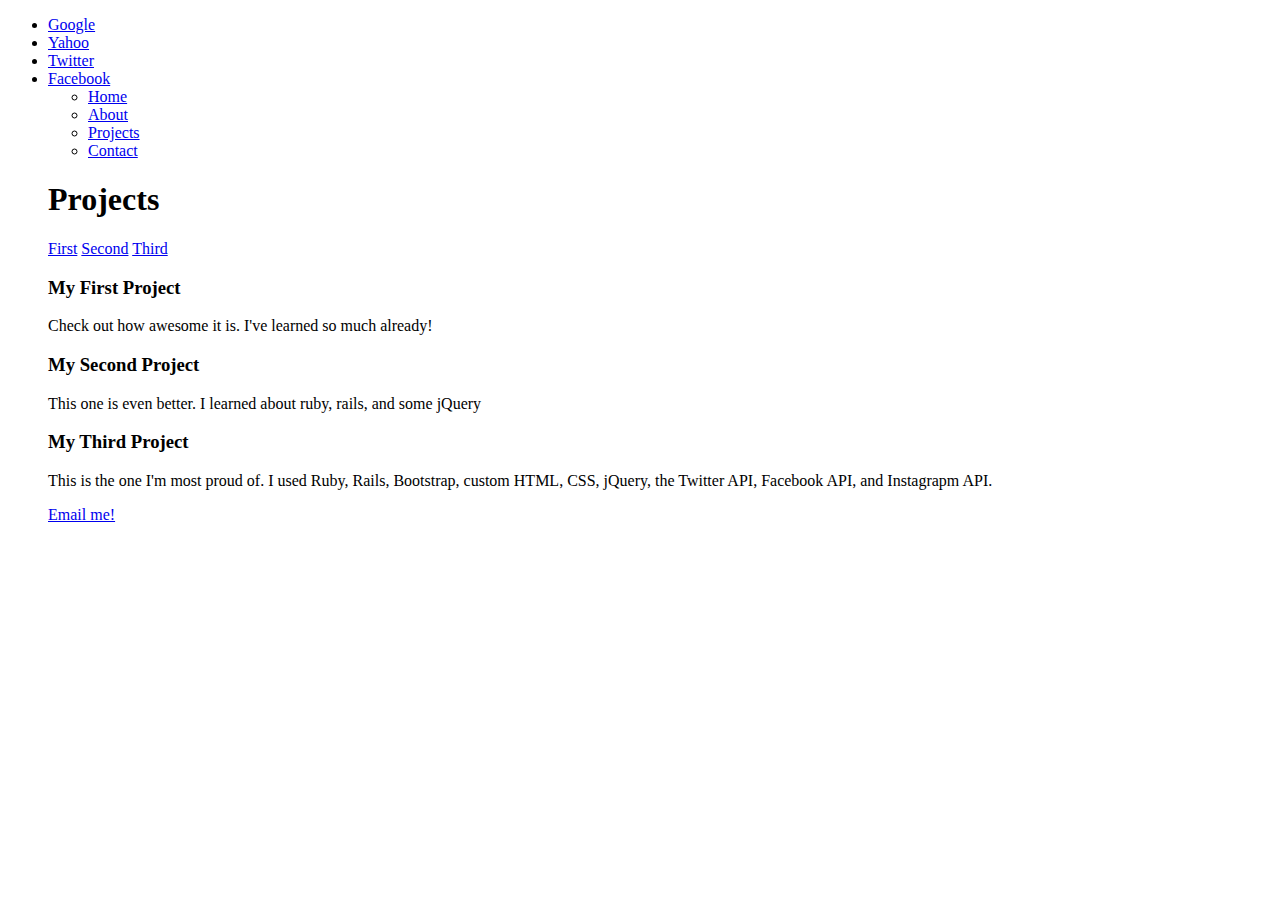
<file: html_css/my_portfolio/index.html>
<!DOCTYPE html>
<html lang="en">
    <head>
    	<link type="text/css" rel="stylesheet" href="./stylesheets/stylesheet.css"/>
        <meta charset="UTF-8">
        <title></title>
    </head>
    <body>
    	<ul>
    		<li><a href="http://www.google.com">Google</a></li>
    		<li><a href="http://www.yahoo.com">Yahoo</a></li>
    		<li><a href="http://www.twitter.com">Twitter</a></li>
    		<li><a href="http://www.facebook.com">Facebook</a></li>
    	<ul></ul>
    	<nav>
    		<ul>
    			<li><a href="./index.html">Home</a></li>
    			<li><a href="./about.html">About</a></li>
    			<li><a href="./projects.html">Projects</a></li>
    			<li><a href="./contact.html">Contact</a></li>
    		</ul>
    	</nav>
    	<h1>Projects</h1>
    	<a href="#first">First</a>
    	<a href="#second">Second</a>
    	<a href="#third">Third</a>
    	<h3><a id="first">My First Project</a></h3>
    		<p>Check out how awesome it is. I've learned so much already!</p>
    	<h3><a id="second">My Second Project</a></h3>
    		<p>This one is even better. I learned about ruby, rails, and some jQuery</p>
    	<h3><a id="third">My Third Project</a></h3>
    		<p>This is the one I'm most proud of. I used Ruby, Rails, Bootstrap, custom HTML, CSS, jQuery, the Twitter API, Facebook API, and Instagrapm API.</p>
    	<a href="mailto:volitle89@gmail.com,volitle@live.com?subject=Portfolio">Email me!</a>
    </body>
</html>
</file>
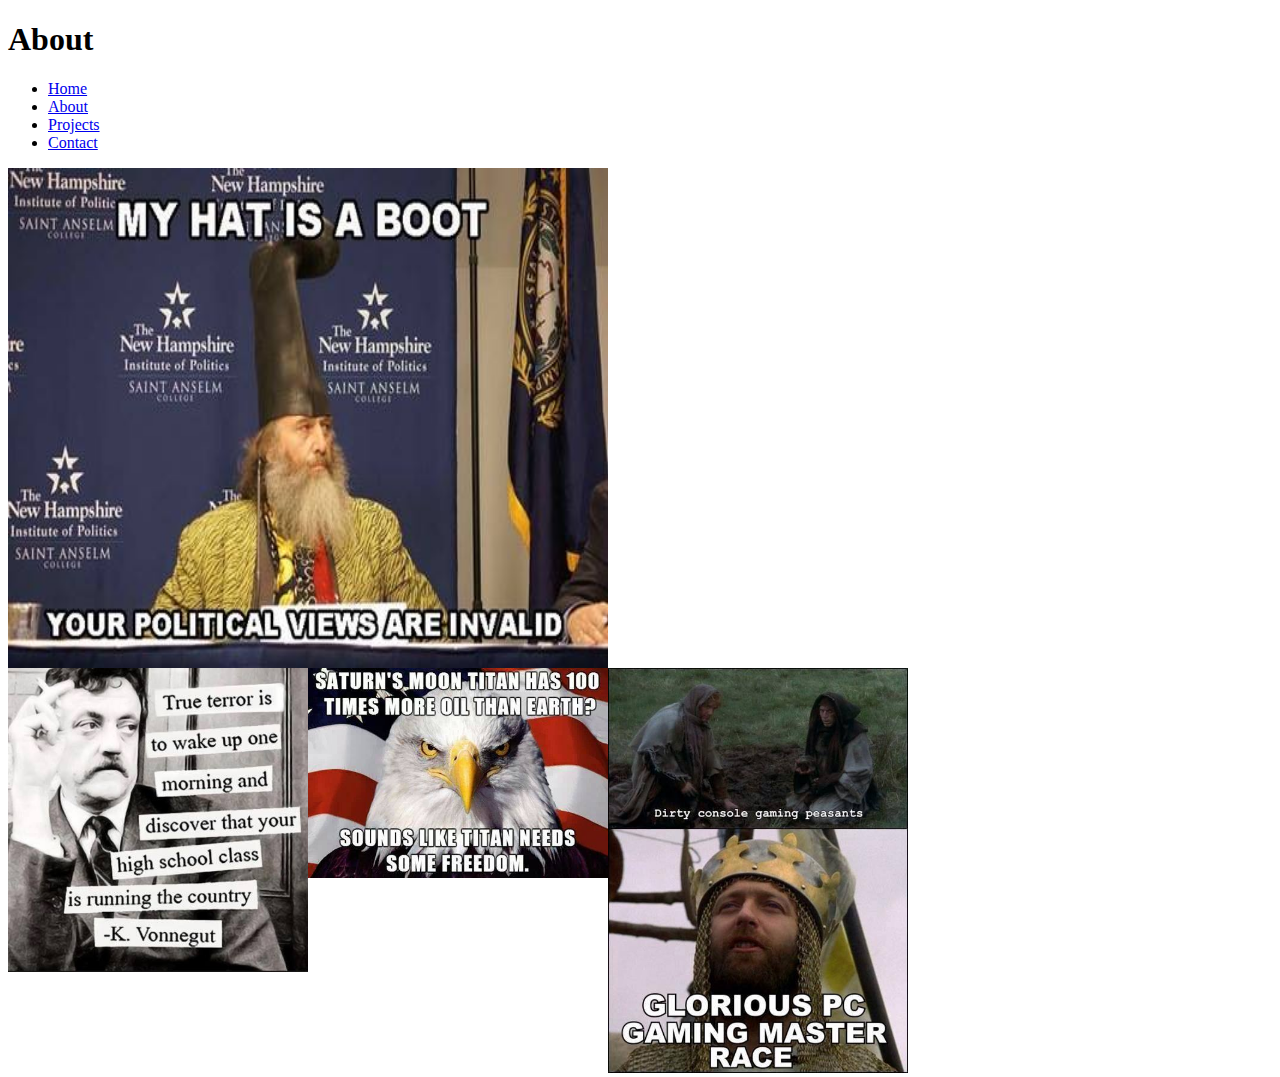
<file: html_css/my_portfolio/about.html>
<!DOCTYPE html>
<html lang="en">
    <head>
    	<link type="text/css" rel="stylesheet" href="./stylesheets/stylesheet.css"/>
        <meta charset="UTF-8">
        <title></title>
    </head>
    <body>
    	<h1>About</h1>
    	<nav>
    		<ul>
    			<li><a href="./index.html">Home</a></li>
    			<li><a href="./about.html">About</a></li>
    			<li><a href="./projects.html">Projects</a></li>
    			<li><a href="./contact.html">Contact</a></li>
    		</ul>
    	</nav>
    	<div><img src="./images/boot.jpg" alt="My favorite meme" title="The best meme ever." width=600px height=500px align="left"></div>
    	<div class="pics" id="first"><img src="./images/terror.jpg" width=300px></div>
    	<p><div class="pics"><img src="./images/murica.jpg" width=300px></div>
    	<p><div class="pics"><img src="./images/glorious.jpg" width=300px></div>
    </body>
</html>
</file>
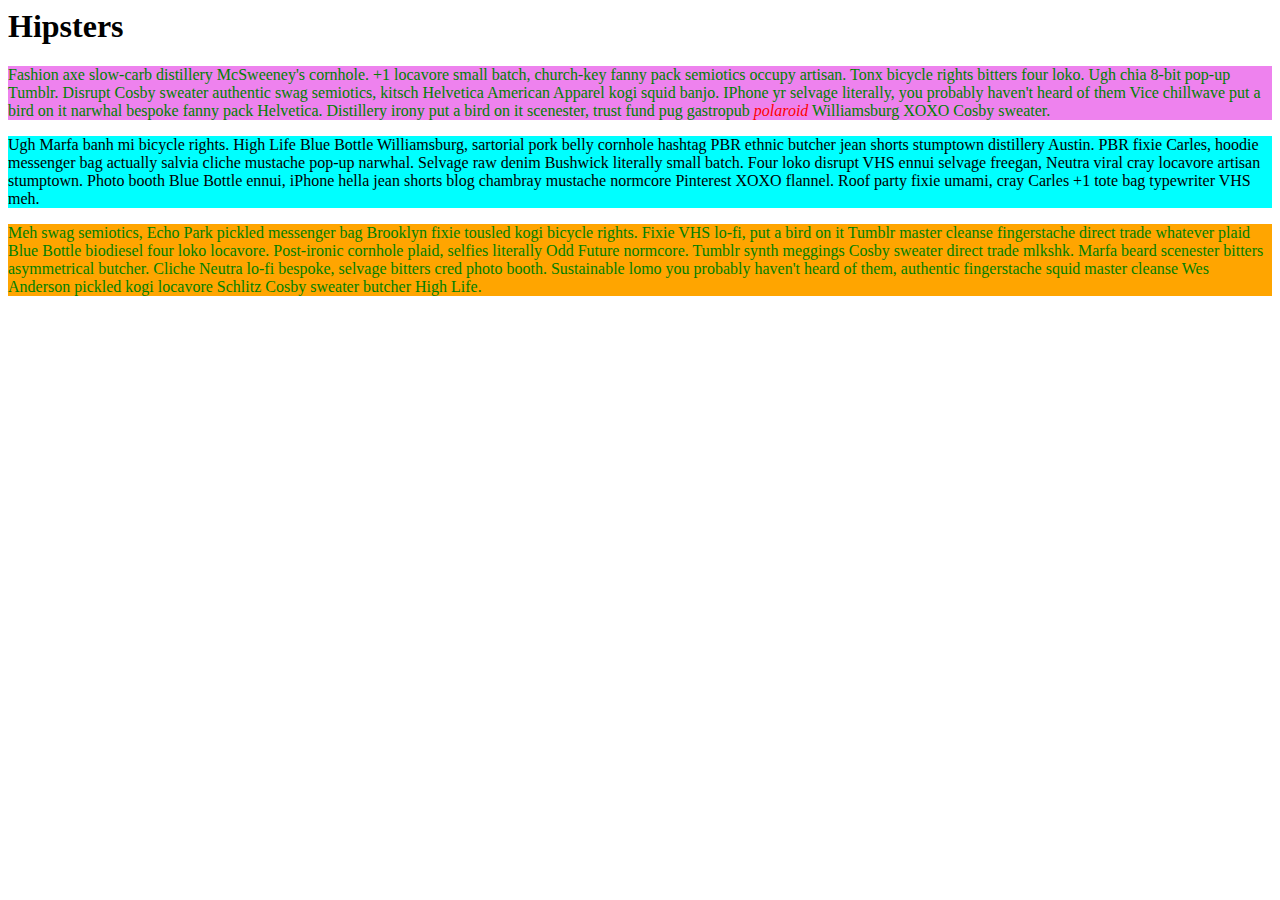
<file: html_css/my_portfolio/hipster.html>
<html>
	<head>
		<link type="text/css" rel="stylesheet" href="./stylesheets/hip_style.css"/>
		<title></title>
	</head>
	<body>
		<h1>Hipsters</h1>
		<p class="first">Fashion axe slow-carb distillery McSweeney's cornhole. +1 locavore small batch, church-key fanny pack semiotics occupy artisan. Tonx bicycle rights bitters four loko. Ugh chia 8-bit pop-up Tumblr. Disrupt Cosby sweater authentic swag semiotics, kitsch Helvetica American Apparel kogi squid banjo. IPhone yr selvage literally, you probably haven't heard of them Vice chillwave put a bird on it narwhal bespoke fanny pack Helvetica. Distillery irony put a bird on it scenester, trust fund pug gastropub <em>polaroid</em> Williamsburg XOXO Cosby sweater.</p>
		<p class="second">Ugh Marfa banh mi bicycle rights. High Life Blue Bottle Williamsburg, sartorial pork belly cornhole hashtag PBR ethnic butcher jean shorts stumptown distillery Austin. PBR fixie Carles, hoodie messenger bag actually salvia cliche mustache pop-up narwhal. Selvage raw denim Bushwick literally small batch. Four loko disrupt VHS ennui selvage freegan, Neutra viral cray locavore artisan stumptown. Photo booth Blue Bottle ennui, iPhone hella jean shorts blog chambray mustache normcore Pinterest XOXO flannel. Roof party fixie umami, cray Carles +1 tote bag typewriter VHS meh.</p>
		<p class="third">Meh swag semiotics, Echo Park pickled messenger bag Brooklyn fixie tousled kogi bicycle rights. Fixie VHS lo-fi, put a bird on it Tumblr master cleanse fingerstache direct trade whatever plaid Blue Bottle biodiesel four loko locavore. Post-ironic cornhole plaid, selfies literally Odd Future normcore. Tumblr synth meggings Cosby sweater direct trade mlkshk. Marfa beard scenester bitters asymmetrical butcher. Cliche Neutra lo-fi bespoke, selvage bitters cred photo booth. Sustainable lomo you probably haven't heard of them, authentic fingerstache squid master cleanse Wes Anderson pickled kogi locavore Schlitz Cosby sweater butcher High Life.</p>
	</body>
</html>
</file>
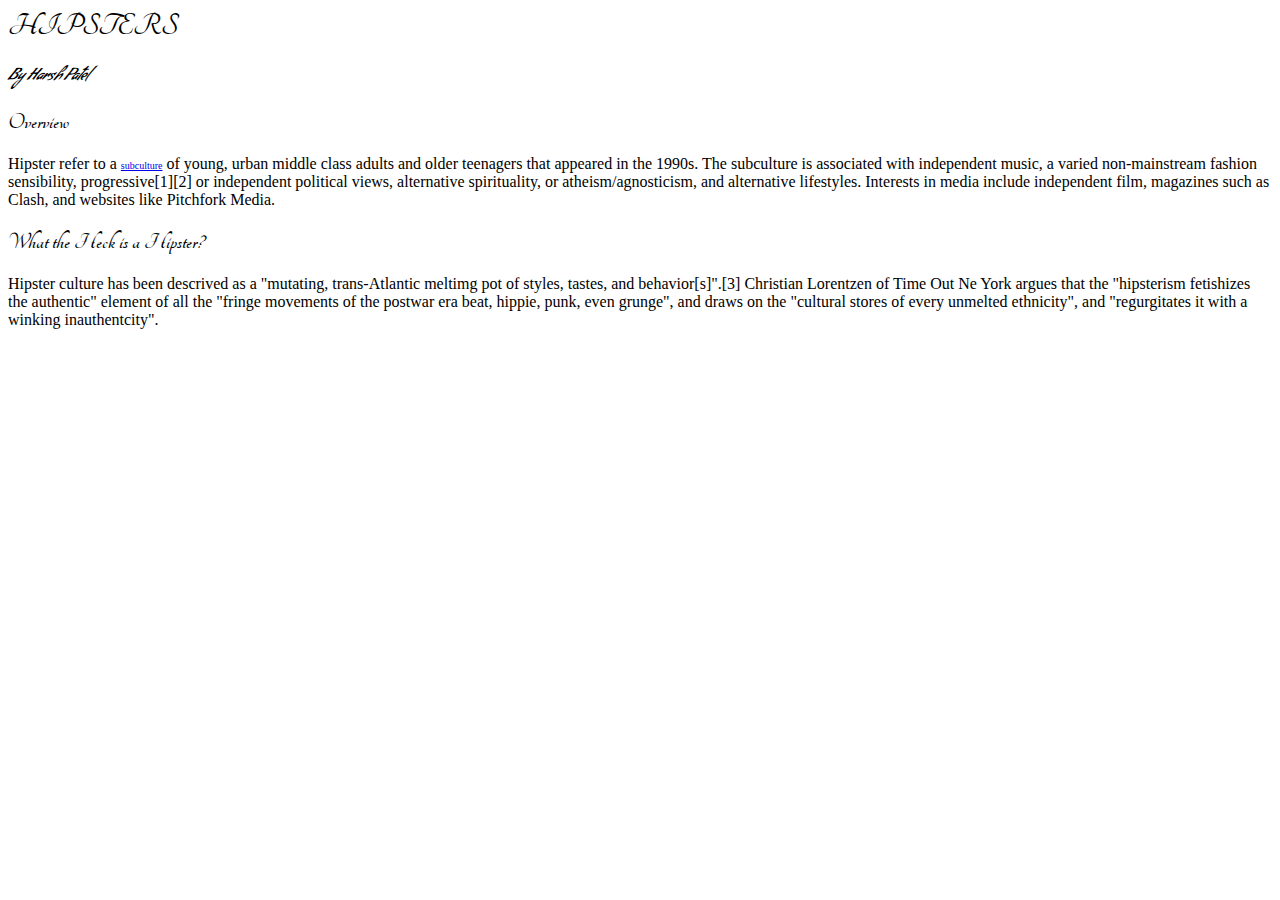
<file: html_css/my_portfolio/hipster_thesis.html>
<html>
<head>
	<link type="text/css" rel="stylesheet" href="./stylesheets/thesis_style.css"/>
	<link href='http://fonts.googleapis.com/css?family=Condiment' rel='stylesheet' type='text/css'>
	<link href='http://fonts.googleapis.com/css?family=Tangerine' rel='stylesheet' type='text/css'>
	<title></title>
</head>
<body>
	<h1>Hipsters</h1>
	<p id="first">By Harsh Patel</p>
	<h2>Overview</h2>
	<p>Hipster refer to a <a href="http://en.wikipedia.org/wiki/Subculture">subculture</a> of young, urban middle class adults and older teenagers that appeared in the 1990s. The subculture is associated with independent music, a varied non-mainstream fashion sensibility, progressive[1][2] or independent political views, alternative spirituality, or atheism/agnosticism, and alternative lifestyles. Interests in media include independent film, magazines such as Clash, and websites like Pitchfork Media.</p>
	<h2>What the Heck is a Hipster?</h2>
	<p>Hipster culture has been descrived as a "mutating, trans-Atlantic meltimg pot of styles, tastes, and behavior[s]".[3] Christian Lorentzen of Time Out Ne York argues that the "hipsterism fetishizes the authentic" element of all the "fringe movements of the postwar era beat, hippie, punk, even grunge", and draws on the "cultural stores of every unmelted ethnicity", and "regurgitates it with a winking inauthentcity".</p>

</body>
</html>
</file>
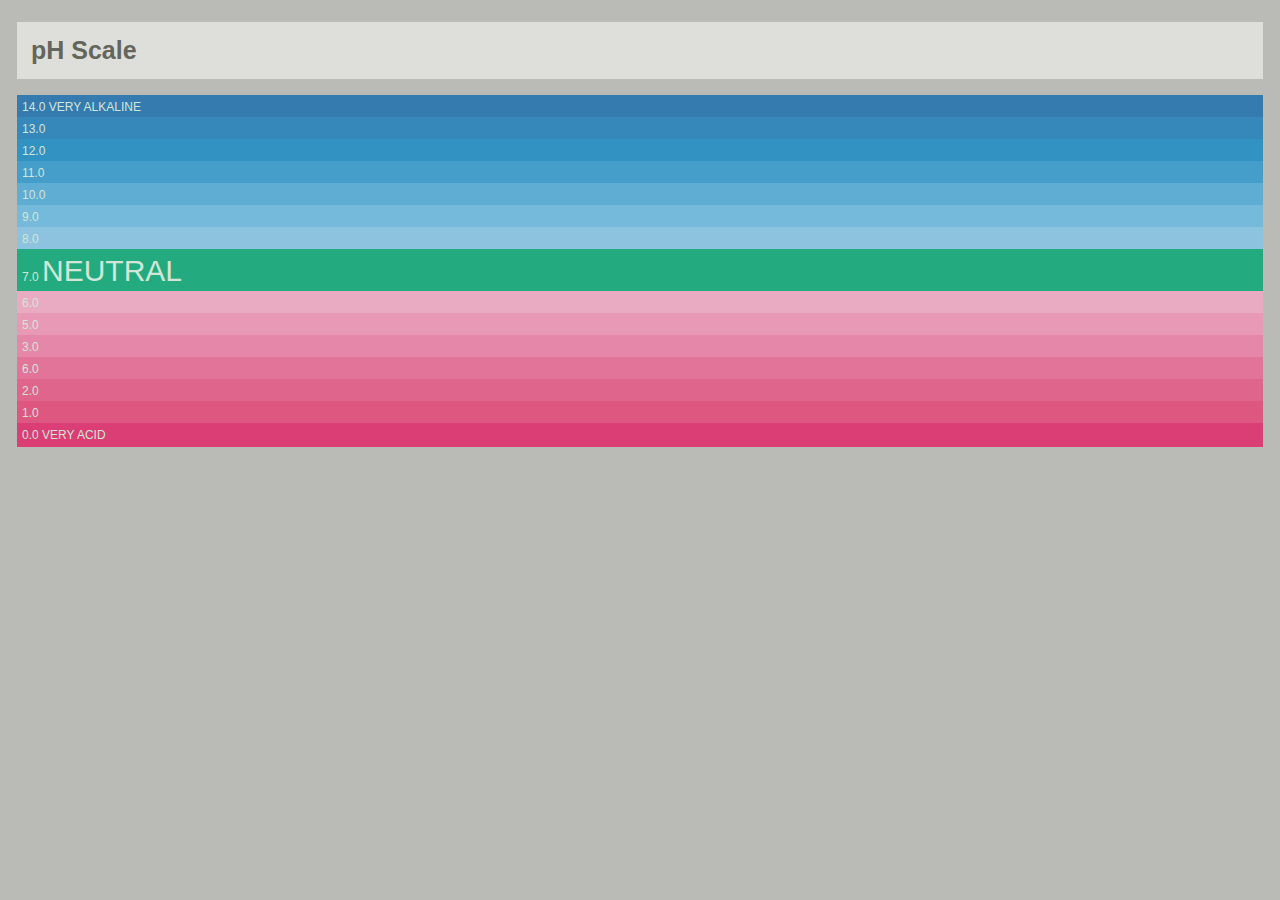
<file: html_css/my_portfolio/ph.html>
<html>
<head>
	<link type="text/css" rel="stylesheet" href="./stylesheets/ph-style.css"/>
	<title></title>
</head>
<body>
	<p id="title" class="ph"><strong>pH Scale</strong></h1>
	<p id="fourteen" class="ph">14.0 VERY ALKALINE</p>
	<p id="thirteen" class="ph">13.0</p>
	<p id="twelve" class="ph">12.0</p>
	<p id="eleven" class="ph">11.0</p>
	<p id="ten" class="ph">10.0</p>
	<p id="nine" class="ph">9.0</p>
	<p id="eight" class="ph">8.0</p>
	<p id="seven" class="ph">7.0 <span>NEUTRAL</span></p>
	<p id="six" class="ph">6.0</p>
	<p id="five" class="ph">5.0</p>
	<p id="four" class="ph">3.0</p>
	<p id="three" class="ph">6.0</p>
	<p id="two" class="ph">2.0</p>
	<p id="one" class="ph">1.0</p>
	<p id="zero" class="ph">0.0 VERY ACID</p>
</body>
</html>
</file>
<file: html_css/my_portfolio/stylesheets/stylesheet.css>
.pics {
	display:inline-block;
	float:left;
}

#first {
	clear:left;
}
</file>
<file: html_css/my_portfolio/stylesheets/hip_style.css>
h1 {
	blue;
}

p {
	color:green;
}

em {
	color:red;
}

u {
	color:yellow;
	background-color:red;
}

.second {
	background-color:cyan;
	color:black;
}

.first {
	background-color:violet;
}

.third {
	background-color: orange;
}
</file>
<file: html_css/my_portfolio/stylesheets/thesis_style.css>
p {
	font-family:"Open Sans";
}

h1 {
	text-transform:uppercase;
	font-family:Tangerine;
}

h2 {
	font-family:Tangerine;
}

#first {
	font-style:italic;
	font-family:Condiment;
}

a {

	font-size:10px;
}

a:hover {
	color:red;
}
</file>
<file: html_css/my_portfolio/stylesheets/ph-style.css>
body{
	background-color:#BABAB7;
}

span {
	font-size:30px;
}

p {
	font-size:12px;
	font-family:Arial;
}

.ph {
	padding:5px;
	margin-top:-14px;
	margin-left:9px;
	margin-right:9px;
	color:#D0E6D7;
}

#title {
	background-color:#DEDFDB;
	color:#64665C;
	margin:22px 9px 30px 9px;
	padding:14px;
	font-family:Arial;
	font-size:25px;
}

#fourteen {
	background-color:#367BB0;
}

#thirteen {
	background-color:#3688BA;
}

#twelve {
	background-color:#3293C3;
}

#eleven {
	background-color:#459ECA;
}

#ten {
	background-color:#5FADD2;
}

#nine {
	background-color:#75BADA;
}

#eight {
	background-color:#8DC3DF;
}

#seven {
	background-color:#23AB7F;
}

#six {
	background-color:#E9ABC2;
}

#five {
	background-color:#E799B5;
}

#four {
	background-color:#E587A8;
}

#three {
	background-color:#E2749A;
}

#two {
	background-color:#E0658C;
}

#one {
	background-color:#DE5780;
}

#zero {
	background-color:#DA3E75;
}
</file>
